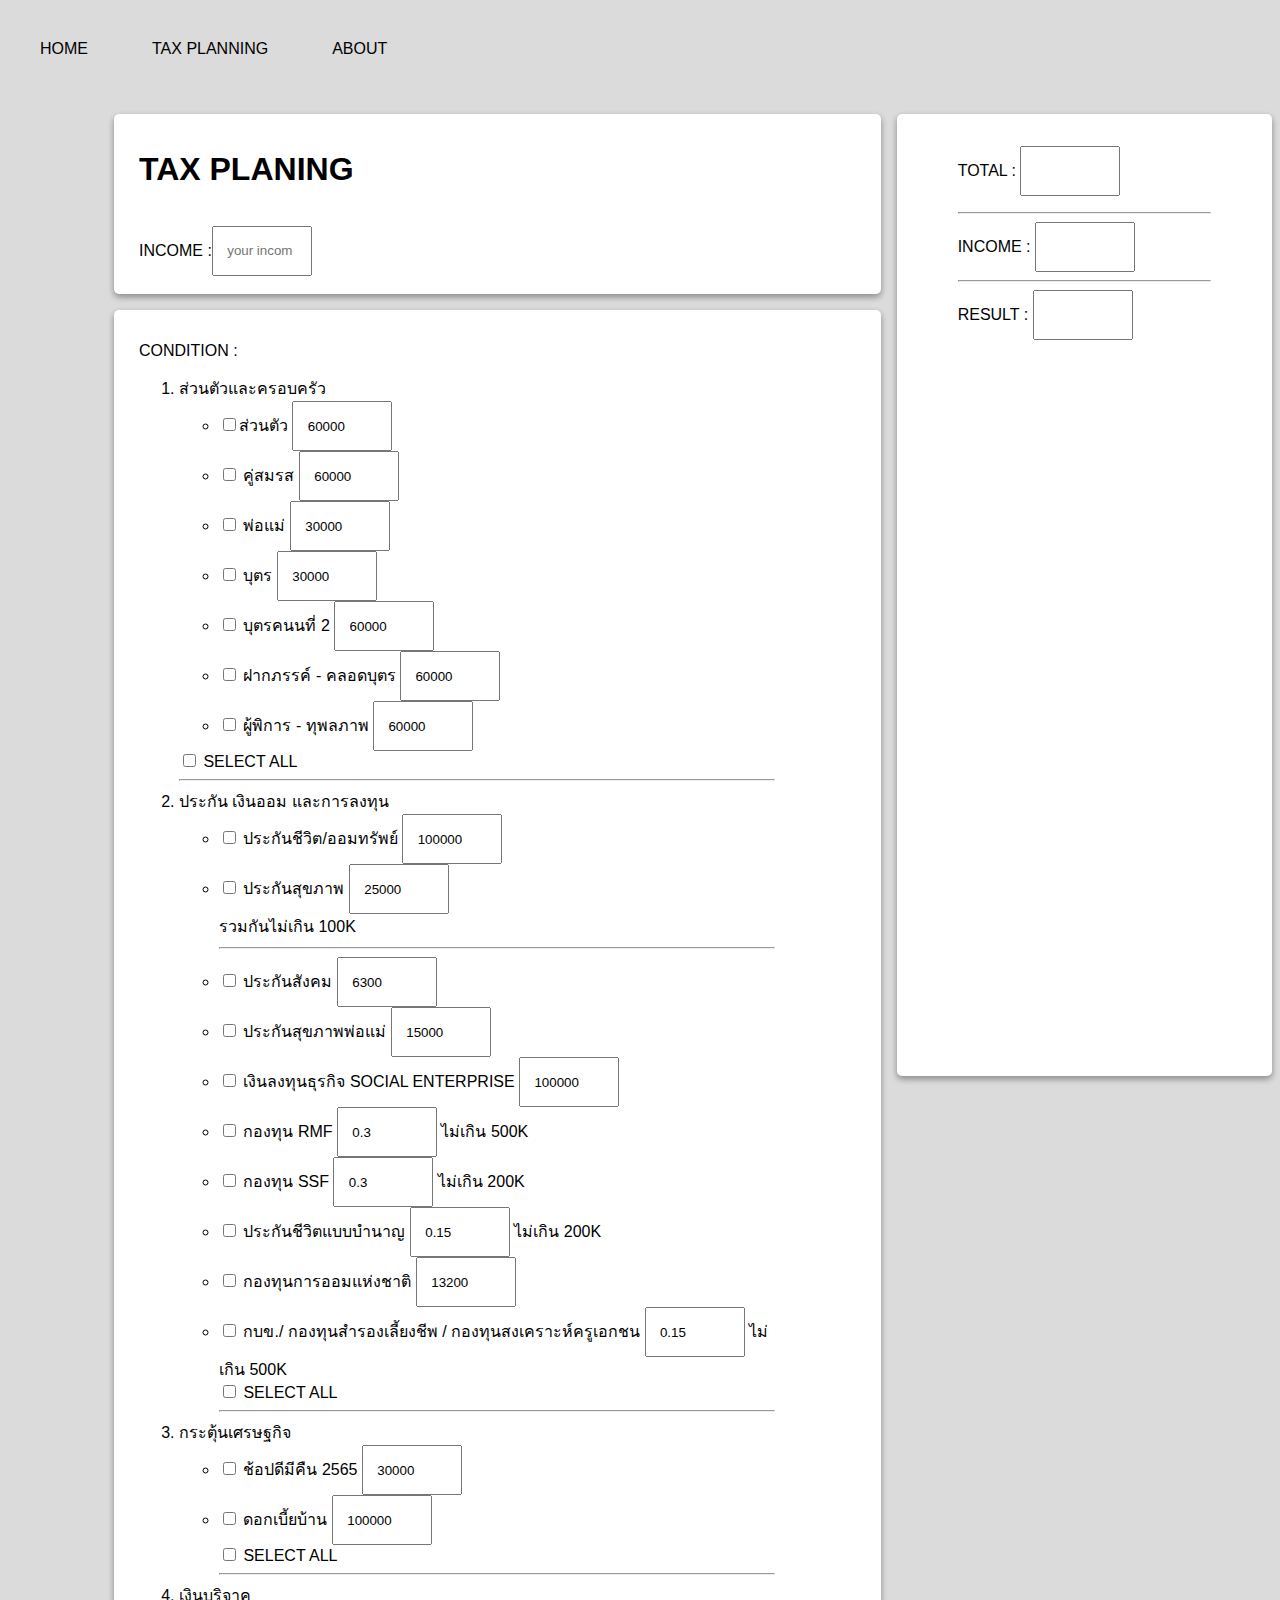
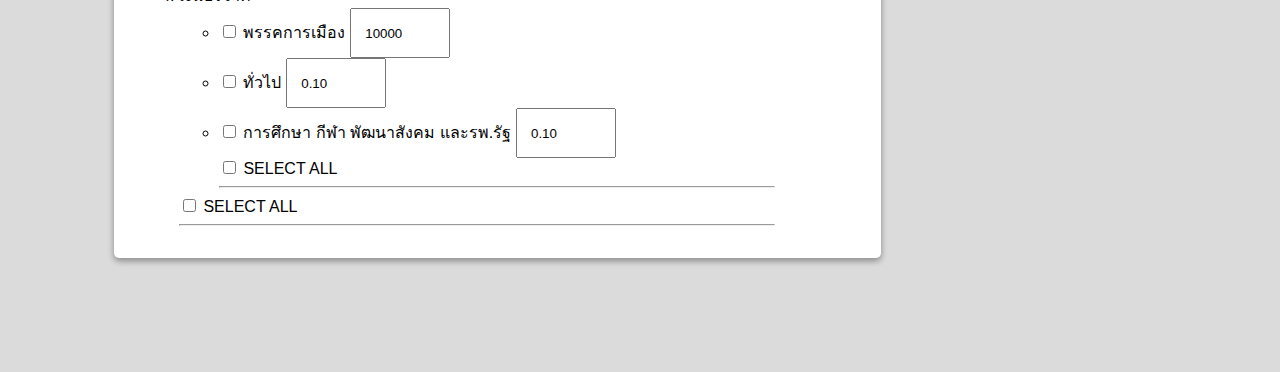
<file: index.html>
<html lang="en">
<head>
    <meta charset="UTF-8">
    <meta http-equiv="X-UA-Compatible" content="IE=edge">
    <meta name="viewport" content="width=device-width, initial-scale=1.0">
    <title>tax planning</title>
    <link rel="stylesheet" href="style.css">
</head>
<body>
    
    <div class="main-layout">
        <div class="layout-nav">
            <div class="nav-item">Home</div>
            <div class="nav-item">Tax planning</div>
            <div class="nav-item">About</div>
        </div>
        <div class="layout-header container">
            <div></div>
            <div class="grid-container">
                <div class="header"><h1>Tax planing</h1></div>
                <p>
                    income :<input type="number" name="income" id="income" onkeyup="getVal()" placeholder="your income"> 
                </p>
            </div>
            <div></div>
        </div>
        <div class="layout-tax container">
            <div></div>
            <div class="grid-container">
                <form name="condition">
                    <p>
                        <div class="title">condition : </div>
                        <ol>
                            <li>
                                ส่วนตัวและครอบครัว
                                <ul>
                                    <li><label for="personal"><input type="checkbox" class='personal' name="tax" value="60000" onchange="checkTotal()">ส่วนตัว </label>
                                        <input type="number" id="personal_value" value="60000">
                                    </li>
                                    <li><input type="checkbox" class='personal' name="tax" value="60000" onchange="checkTotal()">
                                        คู่สมรส
                                        <input type="number" id="personal_value" value="60000">
                                    </li>
                                    <li><input type="checkbox" class='personal' name="tax" value="30000" onchange="checkTotal()">
                                        พ่อแม่
                                        <input type="number" id="personal_value" value="30000">
                                    </li>
                                    <li><input type="checkbox" class='personal' name="tax" value="30000" onchange="checkTotal()">
                                        บุตร
                                        <input type="number" id="personal_value" value="30000">
                                    </li>
                                    <li><input type="checkbox" class='personal' name="tax" value="60000" onchange="checkTotal()">
                                        บุตรคนนที่ 2
                                        <input type="number" id="personal_value" value="60000">
                                    </li>
                                    <li><input type="checkbox" class='personal' name="tax" value="60000" onchange="checkTotal()">
                                        ฝากภรรค์ - คลอดบุตร
                                        <input type="number" id="personal_value" value="60000">
                                    </li>
                                    <li><input type="checkbox" class='personal' name="tax" value="60000" onchange="checkTotal()">
                                        ผู้พิการ - ทุพลภาพ
                                        <input type="number" id="personal_value" value="60000">
                                    </li>
                                </ul>
                            </li>
                            <input type="checkbox" name="personal" id="" onchange="selectAllClass(this)"> Select all
                            <hr>
                            <li>ประกัน เงินออม และการลงทุน
                                <ul>
                                    <li><input type="checkbox" class='insurance' name="tax" value="100000" onchange="checkTotal()">
                                        ประกันชีวิต/ออมทรัพย์
                                        <input type="number"  id="personal_value" value="100000">
                                    </li>
                                    <li><input type="checkbox" class='insurance' name="tax" value="25000" onchange="checkTotal()">
                                        ประกันสุขภาพ
                                        <input type="number" id="personal_value" value="25000">
                
                                    </li>
                                    รวมกันไม่เกิน 100K
                                    <hr>
                                    <li><input type="checkbox" class='insurance' name="tax" value="6300" onchange="checkTotal()">
                                        ประกันสังคม
                                        <input type="number" id="personal_value" value="6300">
                                    </li>
                                    <li><input type="checkbox" class='insurance' name="tax" value="15000" onchange="checkTotal()">
                                        ประกันสุขภาพพ่อแม่
                                        <input type="number" id="personal_value" value="15000">
                                    </li>
                                    <li><input type="checkbox" class='insurance' name="tax" value="100000" onchange="checkTotal()">
                                        เงินลงทุนธุรกิจ Social Enterprise
                                        <input type="number" id="personal_value" value="100000">
                                    </li>
                                    <li><input type="checkbox" class='insurance' name="tax" value="0.3" onchange="checkTotal()">
                                        กองทุน RMF
                                        <input type="number" id="personal_value" value="0.3">
                                        ไม่เกิน 500k
                                    </li>
                                    <li><input type="checkbox" class='insurance' name="tax" value="0.3" onchange="checkTotal()">
                                        กองทุน SSF
                                        <input type="number" id="personal_value" value="0.3">
                                        ไม่เกิน 200k
                                    </li>
                                    <li><input type="checkbox" class='insurance' name="tax" value="0.15" onchange="checkTotal()">
                                        ประกันชีวิตแบบบำนาญ
                                        <input type="number" id="personal_value" value="0.15">
                                        ไม่เกิน 200k
                                    </li>
                                    <li><input type="checkbox" class='insurance' name="tax" value="13200" onchange="checkTotal()">
                                        กองทุนการออมแห่งชาติ
                                        <input type="number" id="personal_value" value="13200">
                                    </li>
                                    <li><input type="checkbox" class='insurance' name="tax" value="0.15" onchange="checkTotal()">
                                        กบข./ กองทุนสำรองเลี้ยงชีพ / กองทุนสงเคราะห์ครูเอกชน
                                        <input type="number" id="personal_value" value="0.15">
                                        ไม่เกิน 500k
                                    </li>
                                    <input type="checkbox" name="insurance" id="" onchange="selectAllClass(this)"> Select all
                                    <hr>
                                </ul>
                            </li>
                            <li>กระตุ้นเศรษฐกิจ
                                <ul>
                                    <li><input type="checkbox" class='economy' name="tax" value="30000" onchange="checkTotal()">
                                        ช้อปดีมีคืน 2565
                                        <input type="number" id="personal_value" value="30000">
                                    </li>
                                    <li><input type="checkbox" class='economy' name="tax" value="100000" onchange="checkTotal()">
                                        ดอกเบี้ยบ้าน
                                        <input type="number" id="personal_value" value="100000">
                                    </li>
                                    <input type="checkbox" name='economy' id="" onchange="selectAllClass(this)"> Select all
                                    <hr>
                                </ul>
                            </li>
                            
                            <li>เงินบริจาค
                                <ul>
                                    <li><input type="checkbox" class='donate' name="tax" value="10000" onchange="checkTotal()">
                                        พรรคการเมือง
                                        <input type="number" id="donate_value" value="10000">
                                    </li>
                                    <li><input type="checkbox" class='donate' name="tax" value="0.10" onchange="checkTotal()">
                                        ทั่วไป
                                        <input type="number" id="donate_value" value="0.10">
                                    </li>
                                    <li><input type="checkbox" class='donate' name="tax" value="0.10" onchange="checkTotal()">
                                        การศึกษา กีฬา พัฒนาสังคม และรพ.รัฐ
                                        <input type="number" id="donate_value" value="0.10">
                                    </li>
                                    <input type="checkbox" name='donate' id="" onchange="selectAllClass(this)"> Select all
                                    <hr>
                                </ul>
                            </li>
                            <input type="checkbox" name='general' id="" onchange="selectAll(this)"> Select all
                            <hr>
                        </ol>
                    </p>
                </form>
            </div>
            <div></div>
        </div>
        <div class="layout-result result">
            <div></div>
            <div class="grid-container">
                <form action="" >
                    <p id="resultForm">
                        <!-- เงินได้สุทธิ = เงินได้ - ค่าใช้จ่าย - ค่าลดหย่อน
                        ภาษีที่ต้องจ่าย = เงินได้สุทธิ x อัตราภาษี -->
                        total : <input type="number" id="total">
                        <hr>
                        income : <input type="number" id="income_bot">
                        <hr>
                        result : <input type="number" id="result">
                        <!-- <h2 name="result"> result </h2> -->
                        
                    </p>
                </form>
            </div>
            <div></div>
        </div>
        <div class="layout-footer">

        </div>
    </div>



<script src="script.js"></script>   
</body>
</html>
</file>
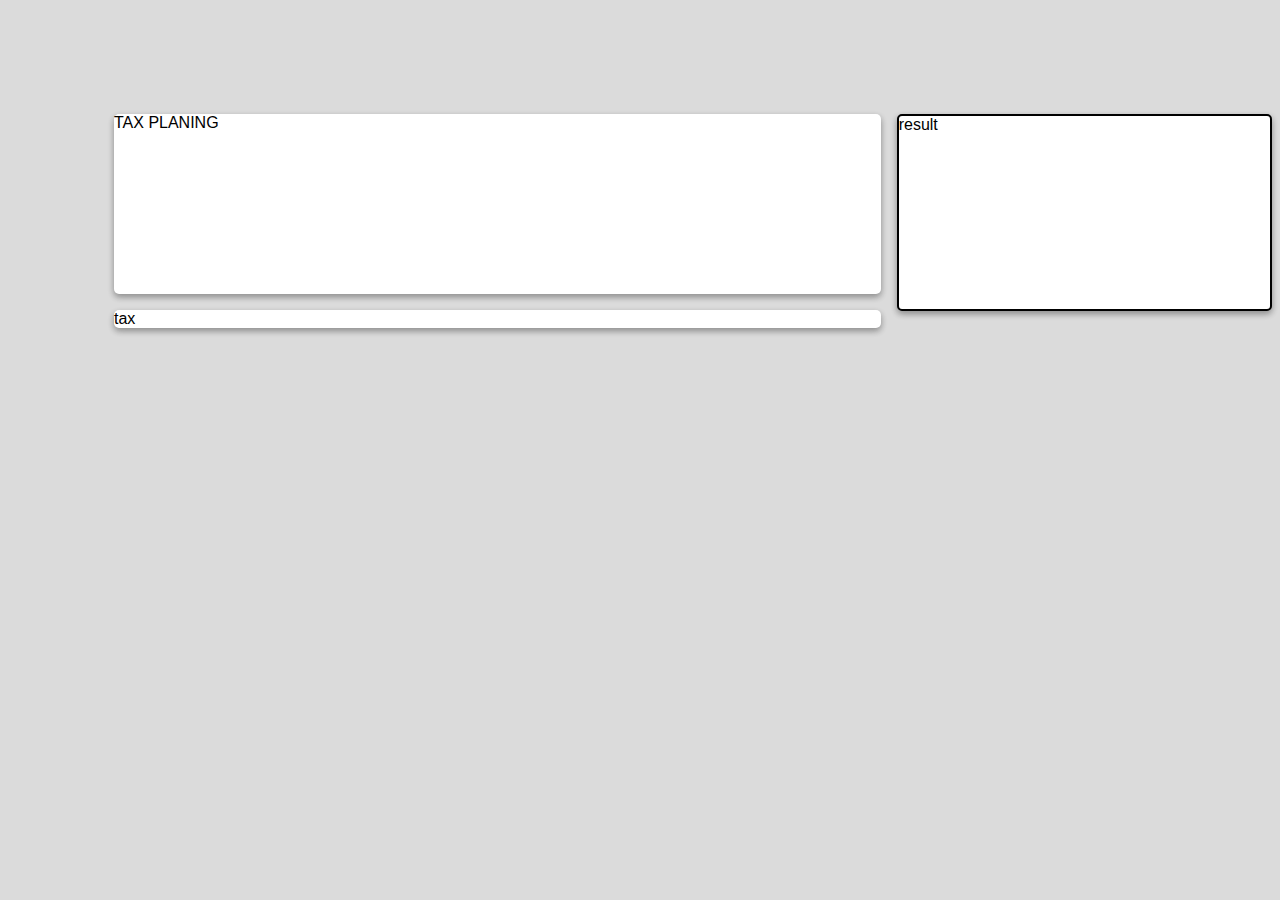
<file: intro.html>
<html lang="en">
<head>
    <meta charset="UTF-8">
    <meta http-equiv="X-UA-Compatible" content="IE=edge">
    <meta name="viewport" content="width=device-width, initial-scale=1.0">
    <title>Document</title>
    <link rel="stylesheet" href="style.css">
</head>
<body>
    <div class="main-layout">
        <div class="layout-header">TAX PLANING</div>
        <div class="layout-tax">tax</div>
        <div class="layout-result">result</div>
        <div class="layout-footer">

        </div>
    </div>
</body>
</html>
</file>
<file: style.css>
#resultForm {
    border: 2px
}

html {
    font-family: Sans-serif;

}

body {
    background-color: rgb(219, 219, 219);
}

input[type="number"] {
    text-align: left;
    padding-left: 1em;
    height: 50px;
    width: 100px;
    /* margin: 0; */
}

.header {
    display: grid;
    justify-content: left;
}

.main-layout {
    /* height: 100%;
    width: 100%; */
    display: grid;
    gap: 1rem;
    grid-template-rows: 10vh 20vh repeat(2, 1fr) 10vh;
    grid-template-columns: 10vh repeat(3, 1fr);
    
}

.layout-nav {
    grid-area: 1 / 1 / 1 / -1;
    display: flex;
    /* background-color: #3a3737; */
}

.nav-item {
    /* display: flex; */
    text-transform: uppercase;
    border: 1em;
    justify-content: flex-start;
    margin: 2em;
    gap: 1em;
    
}

.layout-header {
    grid-area: 2 / 2 / 3 / 4;
    background-color: #ffffff;
    border-radius: 5px;
    box-shadow: rgba(0, 0, 0, 0.16) 0px 3px 6px, rgba(0, 0, 0, 0.23) 0px 3px 6px;
}
.layout-tax {
    grid-area: 3 / 2 / 5 / 4;
    background-color: #ffffff;
    border-radius: 5px;
    box-shadow: rgba(0, 0, 0, 0.16) 0px 3px 6px, rgba(0, 0, 0, 0.23) 0px 3px 6px;
}
.layout-result {
    grid-area: 2 / 4 / 4 / 4;
    background-color: #ffffff;
    border-radius: 5px;
    border: solid 2px;
    box-shadow: rgba(0, 0, 0, 0.16) 0px 3px 6px, rgba(0, 0, 0, 0.23) 0px 3px 6px;
}
.layout-footer {
    /* background-color: #3e3c44; */
    grid-area: 5 / 1 / 5 / -1;
    /* border: solid 2px; */
}

.container {
    display: grid;
    grid-template-columns: 1vmin 4fr 10vmin;
    /* border: solid 2px; */
    /* margin: 1em; */
     
}
.grid-container {
    padding: 1em;
    text-transform: uppercase;
    /* color */
    /* background-color: #808080; */
}

.result {
    display: grid;
    grid-template-columns: 5vmin 4fr 5vmin;
    /* margin: 1em; */
    /* border-radius: 1em; */
    justify-content: center;
    border: 2px;
}
</file>
